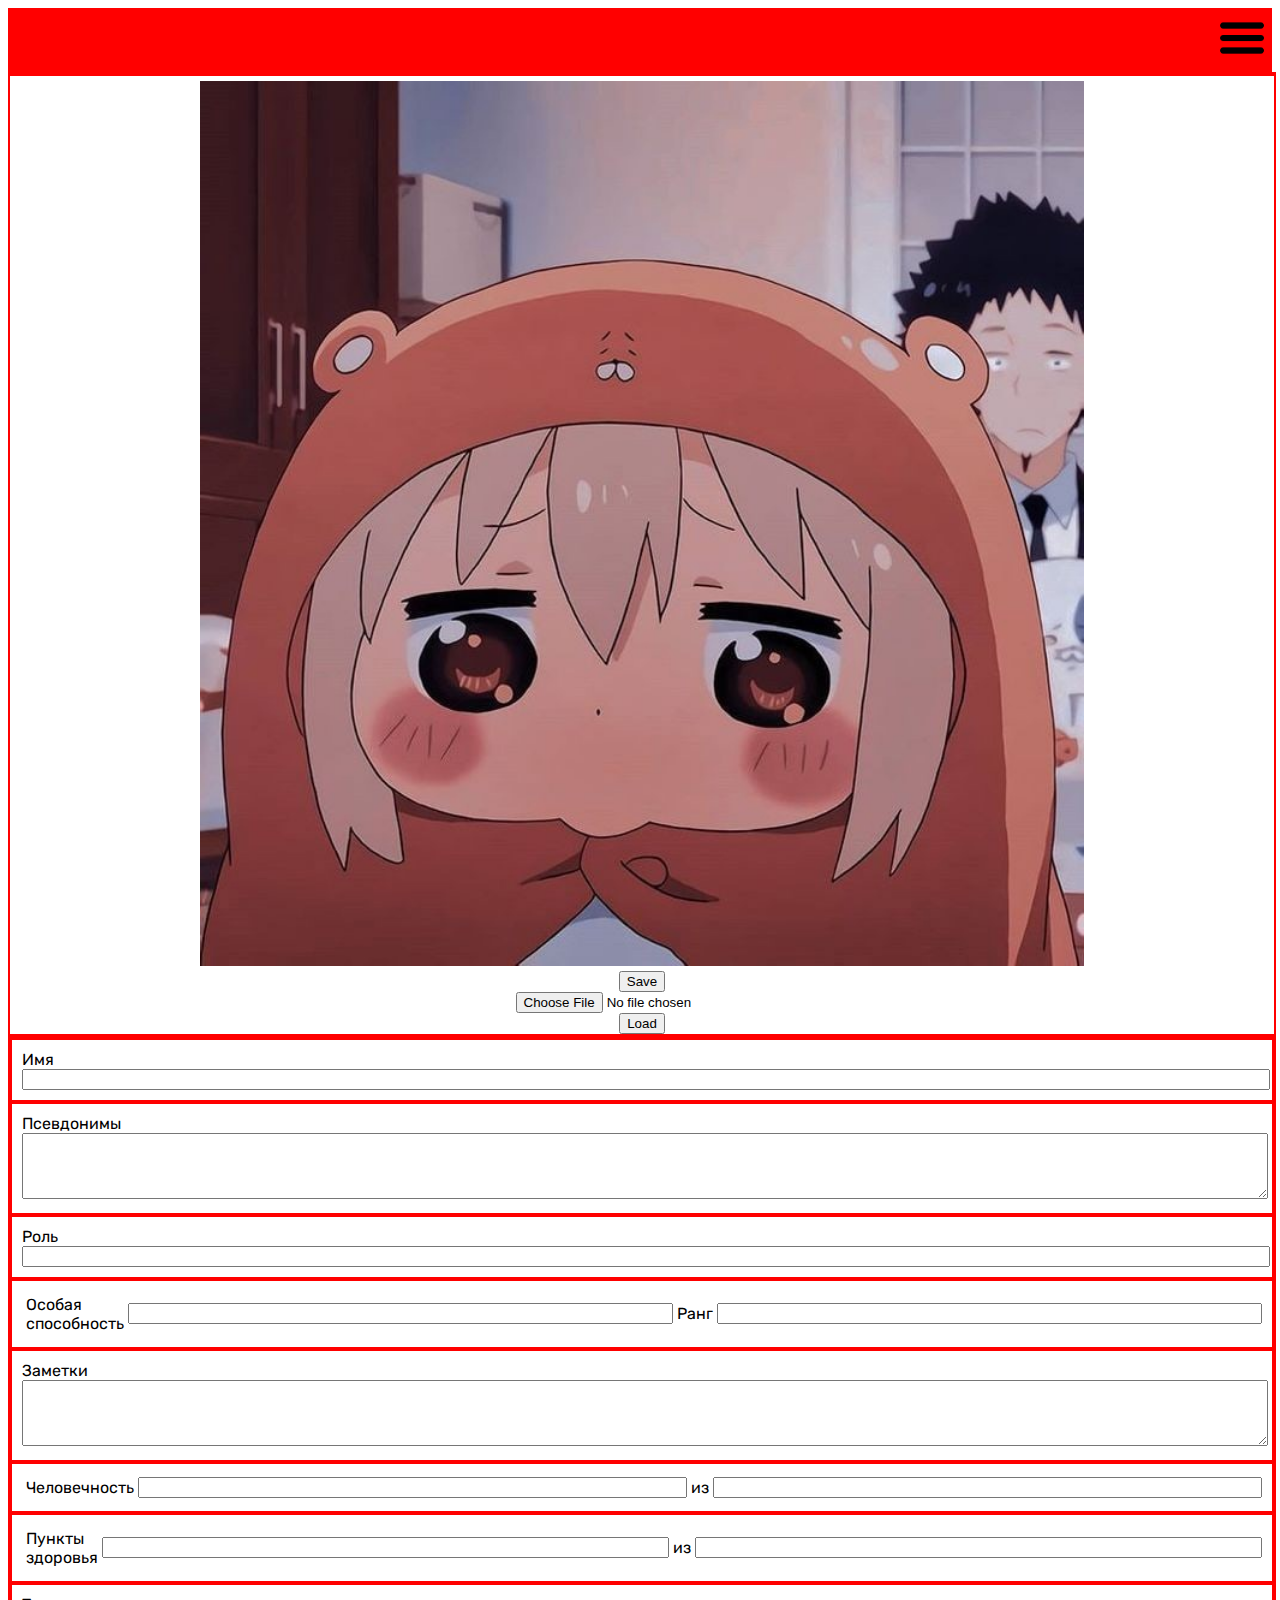
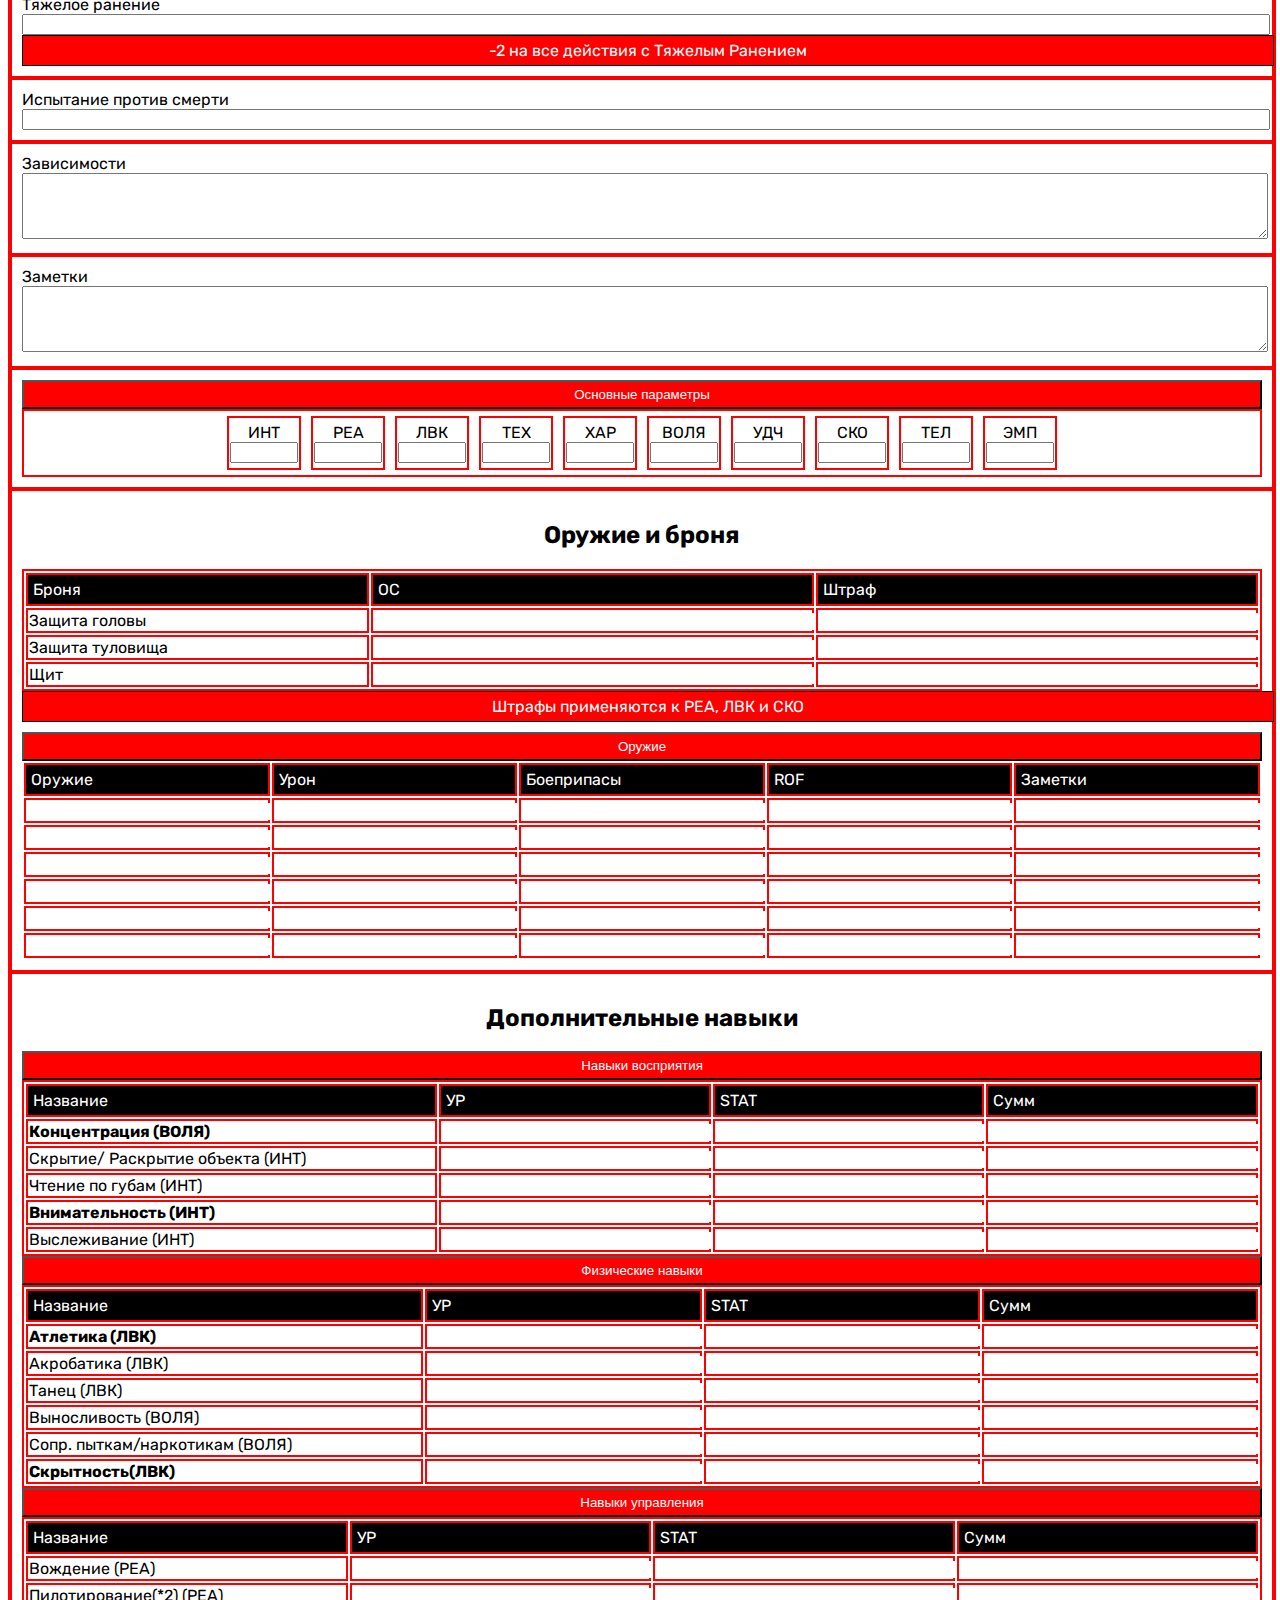
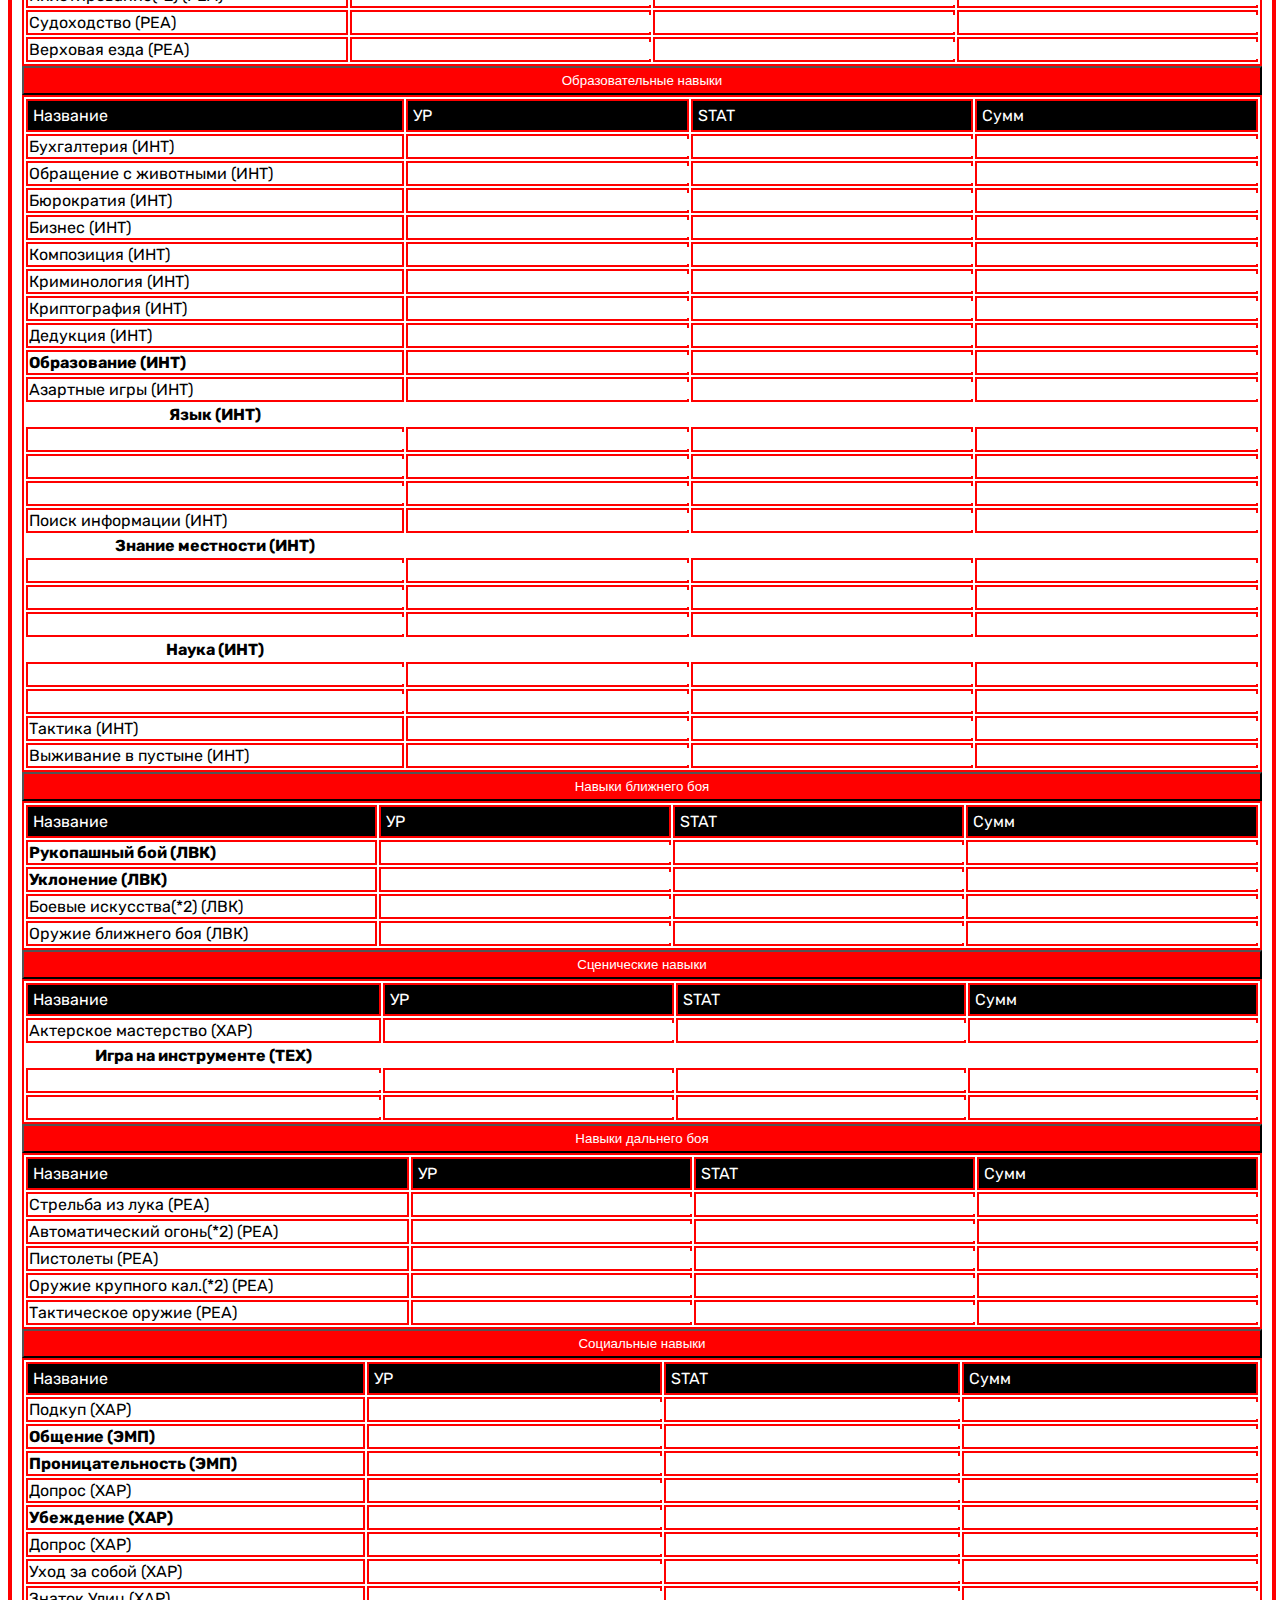
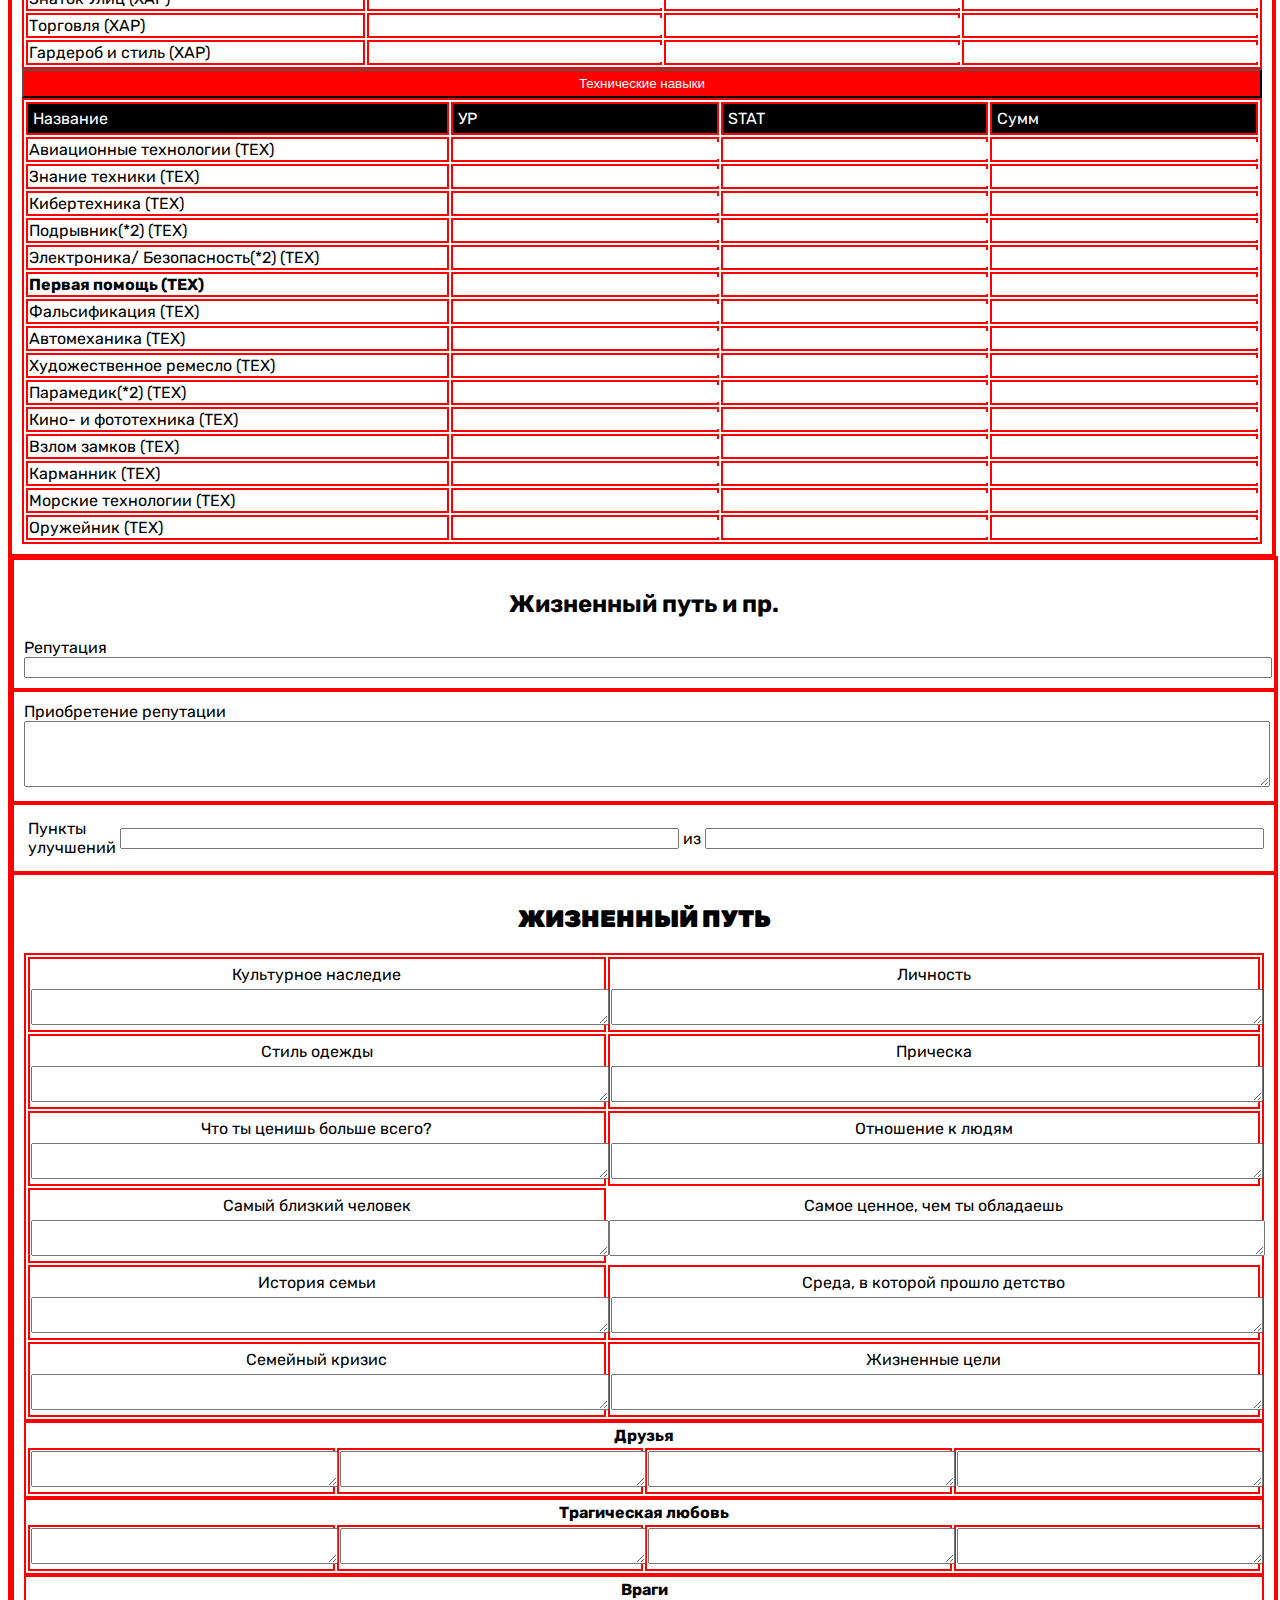
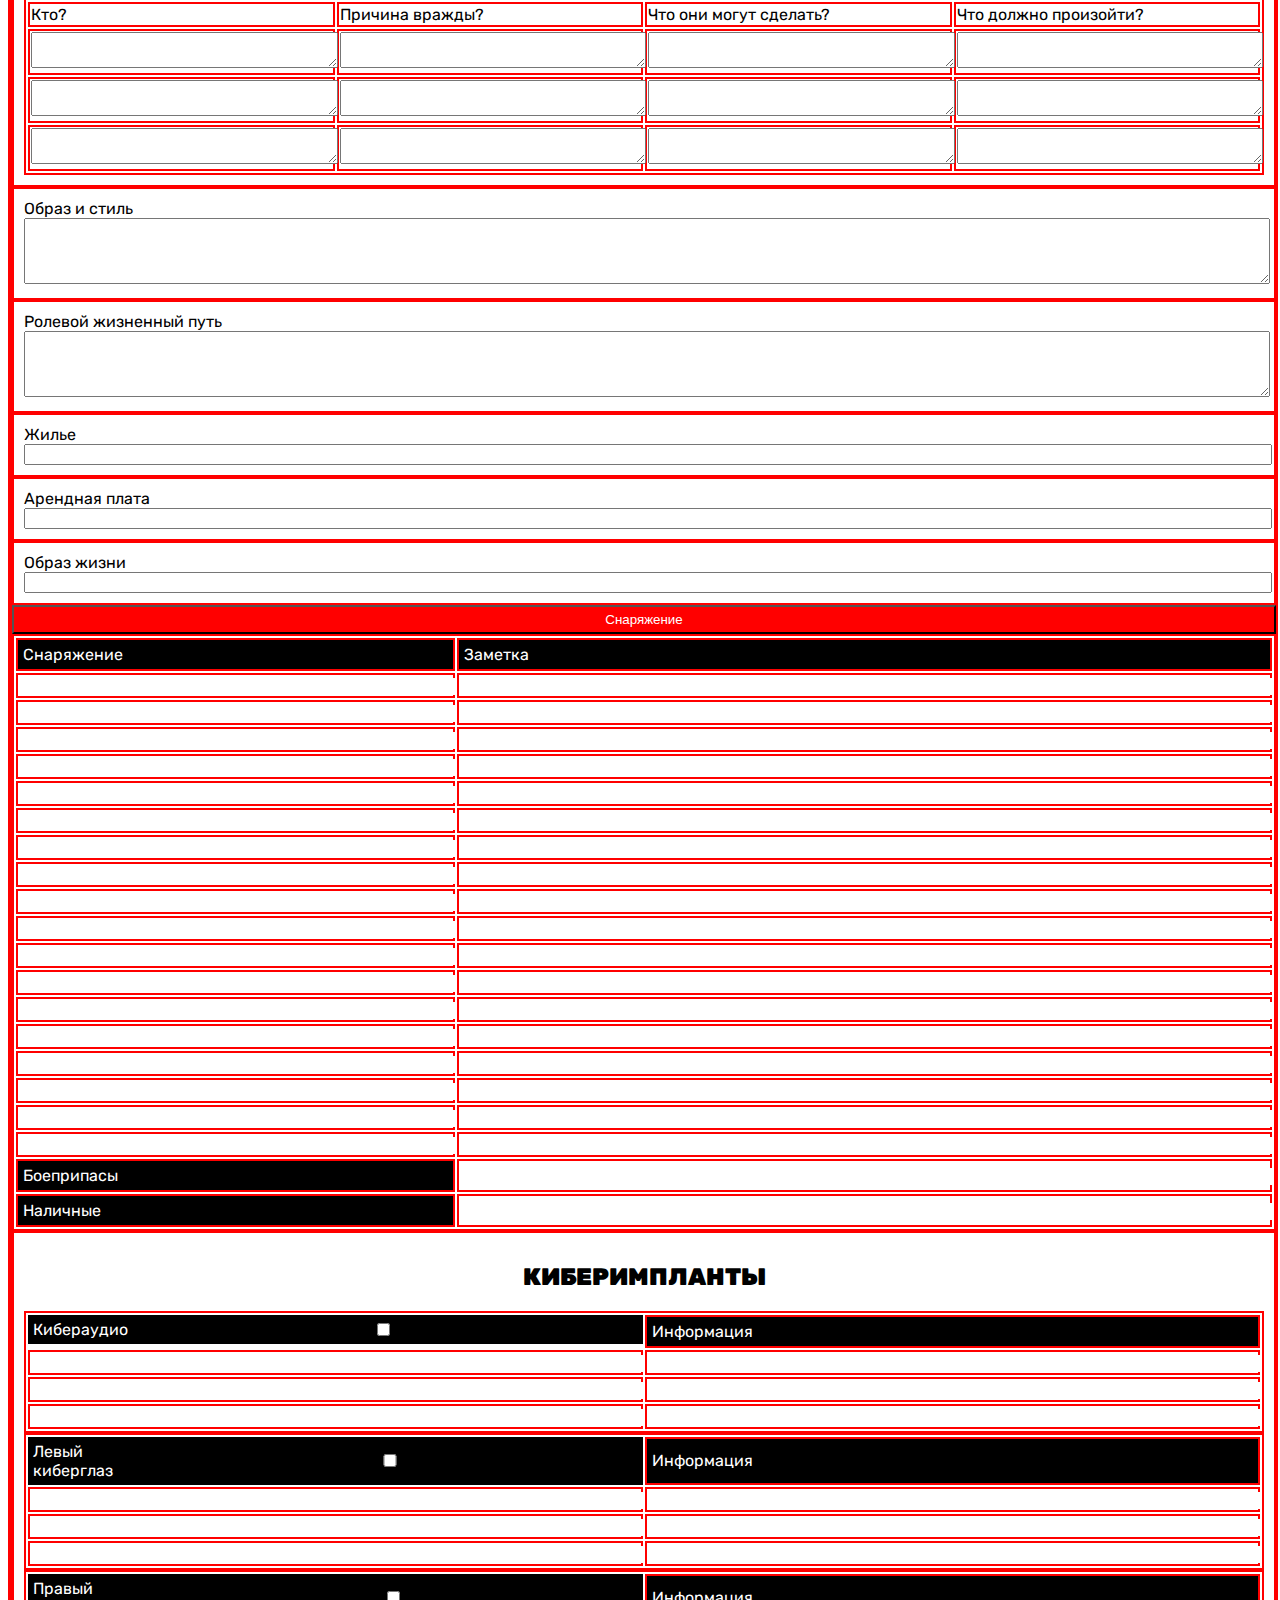
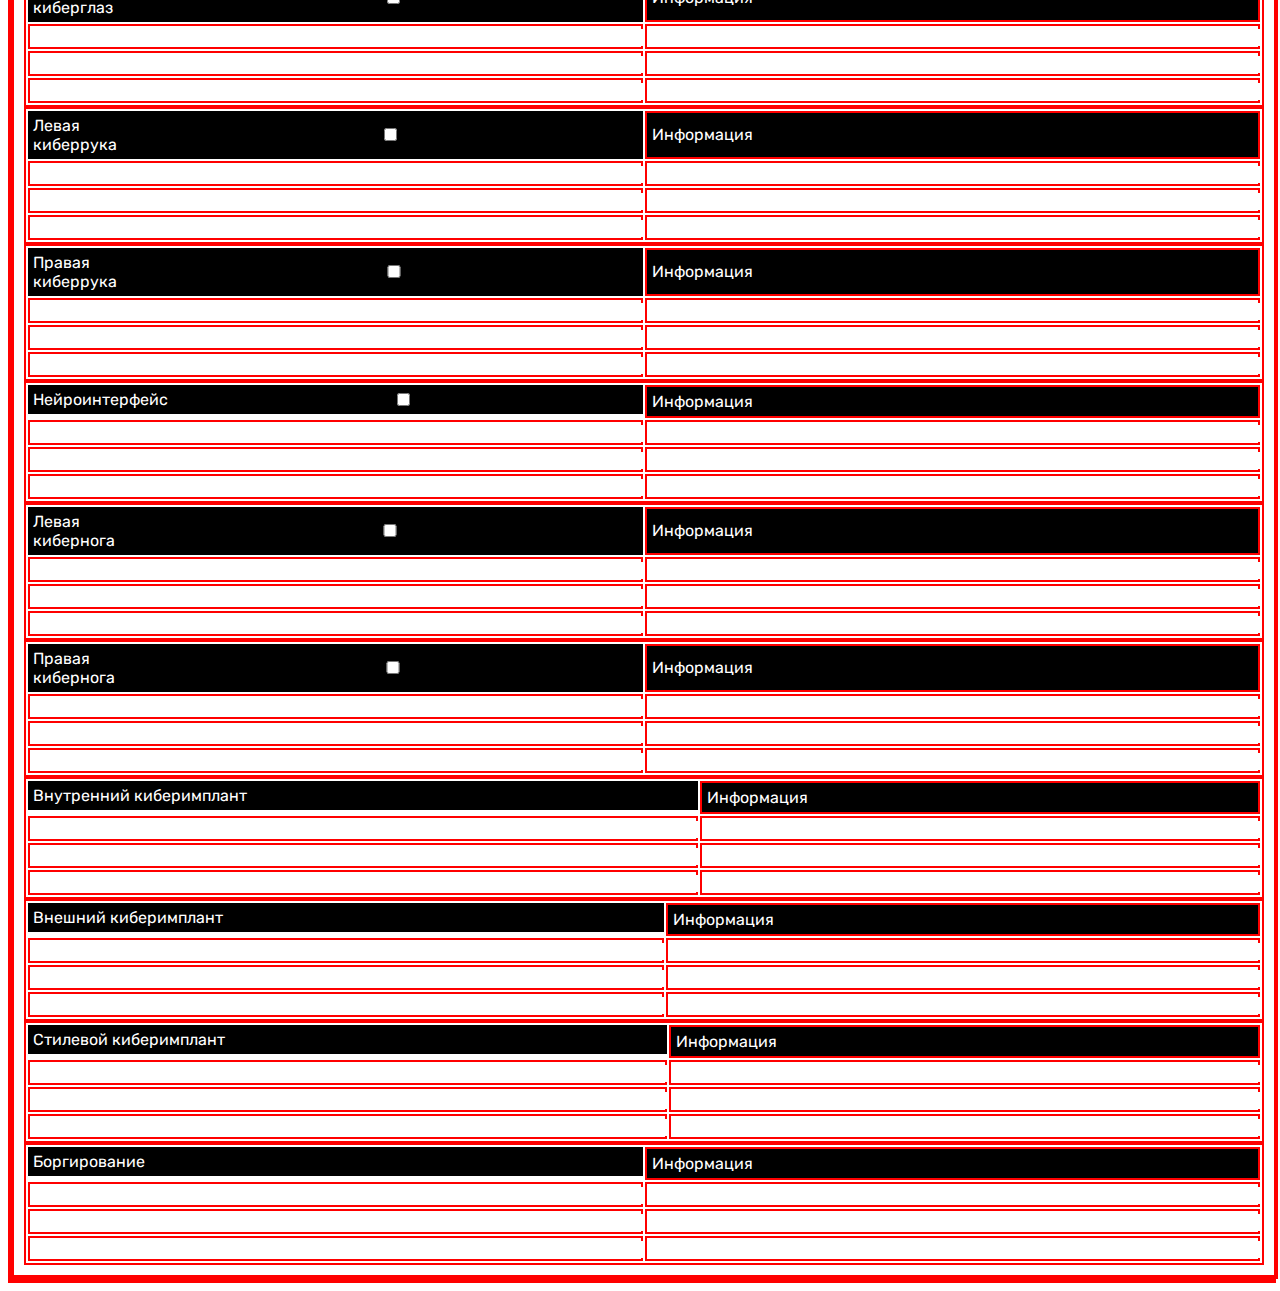
<file: index.html>
<!DOCTYPE html>
<html lang name="gear_note"="en">
<head>
    <meta charset="UTF-8">
    <meta http-equiv="X-UA-Compatible" content="IE=edge">
    <meta name="viewport" content="width=device-width, initial-scale=1">
    
    <link rel="stylesheet" href="style.css">
    <title>CPR Form Page</title>
</head>
<body class="bodyfont">
    <header style="display: flex; flex-direction: row-reverse; background-color: red; position: sticky; top: 0;">
        <a style="padding: 5px;" href="#"><img src="hamburger.png" alt="" style="height: 50px;"></a>
    </header>
    <main style="margin:0;">
    <form id="char_form">
        <div class="baseinfo rb">
            <div class="profpic rb">
                <img src="pic.jpg" alt="">
                <button type="submit">Save</button>
                <input id="loader" type="file" accept=".json">
                <button type="button" onclick="LoadFromJSON()">Load</button>
            </div>
            <!-- Базовая информация -->
            <div class="bi_forms rb">
                <!-- Имя* -->
                <div class="cprinput rb">
                    <p class="cprtext">Имя</p>
                    <input type="text" name="CharacterName">
                </div>
                <!-- Псевдонимы* -->
                <div class="cprinput rb">
                    <p class="cprtext">Псевдонимы</p>
                    <textarea style="width:100%;" name="CharacterNickNames" cols="30" rows="4"></textarea>
                </div>
                <!-- Роль* -->
                <div class="cprinput rb">
                    <p class="cprtext">Роль</p>
                    <input type="text" name="Role">
                </div>
                <!-- Особая способность и ее ранг* -->
                <div class="cprinput rb" style="display: flex; flex-direction: row; align-items: center;">
                    <p class="cprtext" style="padding: 4px;">Особая способность</p>
                    <input type="text" name="SpecialAbility">
                    <p class="cprtext" style="padding: 4px;">Ранг</p>
                    <input type="text" name="SA_Rank">
                </div>
                <!-- Заметки* -->
                <div class="cprinput rb">
                    <p class="cprtext">Заметки</p>
                    <textarea style="width:100%;" name="CharacterNotes" cols="30" rows="4"></textarea>
                </div>
                <!-- Пункты человечности* -->
                <div class="cprinput rb" style="display: flex; flex-direction: row; align-items: center;">
                    <p style="padding: 4px;" class="cprtext">Человечность</p>
                    <input type="text" name="CurrentHumanityPoints">
                    <p class="cprtext" style="padding: 4px;">из</p>
                    <input type="text" name="MaximumHumanityPoints">
                </div>
                <!-- Пункты здоровья* -->
                <div class="cprinput rb" style="display: flex; flex-direction: row; align-items: center;">
                    <p style="padding: 4px;" class="cprtext">Пункты здоровья</p>
                    <input type="text" name="CurrentHealthPoints">
                    <p class="cprtext" style="padding: 4px;">из</p>
                    <input type="text" name="MaximumHealthPoints">
                </div>
                <!-- Тяжелое ранение* -->
                <div class="cprinput rb">
                    <p class="cprtext">Тяжелое ранение</p>
                    <input type="text" name="HeavyWound">
                    <p class="cprtext" style="width:100%; color: white; background-color: red; padding: 5px; text-align: center; border: 1px solid black;">-2 на все действия с Тяжелым Ранением</p>
                </div>
                <!-- Испытание против смерти* -->
                <div class="cprinput rb">
                    <p class="cprtext">Испытание против смерти</p>
                    <input type="text" name="ChallengeVSDeath">
                </div>
                <!-- Зависимости* -->
                <div class="cprinput rb">
                    <p class="cprtext">Зависимости</p>
                    <textarea style="width:100%;" name="addictions" cols="30" rows="4"></textarea>
                </div>
                <!-- Критические травмы* -->
                <div class="cprinput rb">
                    <p class="cprtext">Заметки</p>
                    <textarea style="width:100%;" name="CritInjuries" cols="30" rows="4"></textarea>
                </div>
                <!-- Основные параметры* -->
                <div class="cprinput rb">
                    <button class="cardbutton" data-bs-toggle="collapse" href="#collapseExample" role="button" aria-expanded="false" aria-controls="collapseExample">
                        Основные параметры
                    </button>
                    <div class="collapse" id="collapseExample">
                        <div class="mpblock rb">
                            <div class="cpr_mpinput rb">
                                <p class="cprtext">ИНТ</p>
                                <input type="text" name="mp">
                            </div>
                            <div class="cpr_mpinput rb">
                                <p class="cprtext">РЕА</p>
                                <input type="text" name="mp">
                            </div>
                            <div class="cpr_mpinput rb">
                                <p class="cprtext">ЛВК</p>
                                <input type="text" name="mp">
                            </div>
                            <div class="cpr_mpinput rb">
                                <p class="cprtext">ТЕХ</p>
                                <input type="text" name="mp">
                            </div>
                            <div class="cpr_mpinput rb">
                                <p class="cprtext">ХАР</p>
                                <input type="text" name="mp">
                            </div>
                            <div class="cpr_mpinput rb">
                                <p class="cprtext">ВОЛЯ</p>
                                <input type="text" name="mp">
                            </div>
                            <div class="cpr_mpinput rb">
                                <p class="cprtext">УДЧ</p>
                                <input type="text" name="mp">
                            </div>
                            <div class="cpr_mpinput rb">
                                <p class="cprtext">СКО</p>
                                <input type="text" name="mp">
                            </div>
                            <div class="cpr_mpinput rb">
                                <p class="cprtext">ТЕЛ</p>
                                <input type="text" name="mp">
                            </div>
                            <div class="cpr_mpinput rb">
                                <p class="cprtext">ЭМП</p>
                                <input type="text" name="mp">
                            </div>
                        </div>
                    </div>
                </div>
                <!-- Оружие и броня* -->
                <div class="cprinput rb">
                    <h2 style="text-align: center;">Оружие и броня</h2>
                    <table class="nb rb" style="width:100%;">
                        <tr class="rb">
                            <td colspan="3" class="fb rb">Броня</td>
                            <td class="fb rb">ОС</td>
                            <td class="fb rb">Штраф</td>
                        </tr>
                        <tr class="rb">
                            <td colspan="3" class="rb">Защита головы</td>
                            <td class="rb"><input type="text" name="asa"></td>
                            <td class="rb"><input type="text" name="ap"></td>
                        </tr>
                        <tr class="rb">
                            <td colspan="3" class="rb">Защита туловища</td>
                            <td class="rb"><input type="text" name="asa"></td>
                            <td class="rb"><input type="text" name="ap"></td>
                        </tr>
                        <tr class="rb">
                            <td colspan="3" class="rb">Щит</td>
                            <td class="rb"><input type="text" name="asa"></td>
                            <td class="rb"><input type="text" name="ap"></td>
                        </tr>
                    </table>
                    <p class="cprtext" style="width:100%; color: white; background-color: red; padding: 5px; text-align: center; border: 1px solid black;">Штрафы применяются к РЕА, ЛВК и СКО</p>
                    <!-- Оружие -->
                    <button style="margin-top: 10px; width: 100%;" class="cardbutton" data-bs-toggle="collapse" href="#collapseWeapon" role="button" aria-expanded="false" aria-controls="collapseExample">
                        Оружие
                    </button>
                    <div class="collapse" id="collapseWeapon">
                        <table class="nb" style="width:100%;">
                            <tr>
                                <td colspan="4" class="fb rb">Оружие</td>
                                <td colspan="1" class="fb rb">Урон</td>
                                <td colspan="1" class="fb rb">Боеприпасы</td>
                                <td colspan="1" class="fb rb">ROF</td>
                                <td colspan="4" class="fb rb">Заметки</td>
                            </tr>
                            <tr>
                                <td colspan="4" class="rb"><input type="text" name="wn"></td>
                                <td colspan="1" class="rb"><input type="text" name="wd"></td>
                                <td colspan="1" class="rb"><input type="text" name="wa"></td>
                                <td colspan="1" class="rb"><input type="text" name="wrof"></td>
                                <td colspan="4" class="rb"><input type="text" name="wnotes"></td>
                            </tr>
                            <tr>
                                <td colspan="4" class="rb"><input type="text" name="wn"></td>
                                <td colspan="1" class="rb"><input type="text" name="wd"></td>
                                <td colspan="1" class="rb"><input type="text" name="wa"></td>
                                <td colspan="1" class="rb"><input type="text" name="wrof"></td>
                                <td colspan="4" class="rb"><input type="text" name="wnotes"></td>
                            </tr>
                            <tr>
                                <td colspan="4" class="rb"><input type="text" name="wn"></td>
                                <td colspan="1" class="rb"><input type="text" name="wd"></td>
                                <td colspan="1" class="rb"><input type="text" name="wa"></td>
                                <td colspan="1" class="rb"><input type="text" name="wrof"></td>
                                <td colspan="4" class="rb"><input type="text" name="wnotes"></td>
                            </tr>
                            <tr>
                                <td colspan="4" class="rb"><input type="text" name="wn"></td>
                                <td colspan="1" class="rb"><input type="text" name="wd"></td>
                                <td colspan="1" class="rb"><input type="text" name="wa"></td>
                                <td colspan="1" class="rb"><input type="text" name="wrof"></td>
                                <td colspan="4" class="rb"><input type="text" name="wnotes"></td>
                            </tr>
                            <tr>
                                <td colspan="4" class="rb"><input type="text" name="wn"></td>
                                <td colspan="1" class="rb"><input type="text" name="wd"></td>
                                <td colspan="1" class="rb"><input type="text" name="wa"></td>
                                <td colspan="1" class="rb"><input type="text" name="wrof"></td>
                                <td colspan="4" class="rb"><input type="text" name="wnotes"></td>
                            </tr>
                            <tr>
                                <td colspan="4" class="rb"><input type="text" name="wn"></td>
                                <td colspan="1" class="rb"><input type="text" name="wd"></td>
                                <td colspan="1" class="rb"><input type="text" name="wa"></td>
                                <td colspan="1" class="rb"><input type="text" name="wrof"></td>
                                <td colspan="4" class="rb"><input type="text" name="wnotes"></td>
                            </tr>
                        </table>
                    </div>
                </div>
                <!-- Дополнительные навыки* -->
                <div class="cprinput rb">
                    <h2 style="text-align: center;">Дополнительные навыки</h2>
                    <!-- Навыки восприятия -->
                    <button class="cardbutton" data-bs-toggle="collapse" href="#collapseVS" role="button" aria-expanded="false" aria-controls="collapseExample">
                        Навыки восприятия
                    </button>
                    <div class="collapse" id="collapseVS">
                        <table class="nb rb" style="width:100%;">
                            <tr class="rb">
                                <td colspan="5" class="fb rb">Название</td>
                                <td class="fb rb">УР</td>
                                <td class="fb rb">STAT</td>
                                <td class="fb rb">Сумм</td>
                            </tr>
                            <tr class="rb">
                                <td colspan="5" class="rb"><strong>Концентрация (ВОЛЯ)</strong></td>
                                <td class="rb"><input type="text" style="width: 100%;" name="lvl"></td>
                                <td class="rb"><input type="text" style="width: 100%;" name="stat"></td>
                                <td class="rb"><input type="text" style="width: 100%;"></td>
                            </tr>
                            <tr class="rb">
                                <td colspan="5" class="rb">Скрытие/ Раскрытие объекта (ИНТ)</td>
                                <td class="rb"><input type="text" style="width: 100%;" name="lvl"></td>
                                <td class="rb"><input type="text" style="width: 100%;" name="stat"></td>
                                <td class="rb"><input type="text" style="width: 100%;"></td>
                            </tr>
                            <tr class="rb">
                                <td colspan="5" class="rb">Чтение по губам (ИНТ)</td>
                                <td class="rb"><input type="text" style="width: 100%;" name="lvl"></td>
                                <td class="rb"><input type="text" style="width: 100%;" name="stat"></td>
                                <td class="rb"><input type="text" style="width: 100%;"></td>
                            </tr>
                            <tr class="rb">
                                <td colspan="5" class="rb"><strong>Внимательность (ИНТ)</strong></td>
                                <td class="rb"><input type="text" style="width: 100%;" name="lvl"></td>
                                <td class="rb"><input type="text" style="width: 100%;" name="stat"></td>
                                <td class="rb"><input type="text" style="width: 100%;"></td>
                            </tr>
                            <tr class="rb">
                                <td colspan="5" class="rb">Выслеживание (ИНТ)</td>
                                <td class="rb"><input type="text" style="width: 100%;" name="lvl"></td>
                                <td class="rb"><input type="text" style="width: 100%;" name="stat"></td>
                                <td class="rb"><input type="text" style="width: 100%;"></td>
                            </tr>
                        </table>
                    </div>
                    <!-- Физические навыки -->
                    <button class="cardbutton" data-bs-toggle="collapse" href="#collapsePS" role="button" aria-expanded="false" aria-controls="collapseExample">
                        Физические навыки
                    </button>
                    <div class="collapse" id="collapsePS">
                        <table class="nb rb" style="width:100%;">
                            <tr class="rb">
                                <td colspan="5" class="fb rb">Название</td>
                                <td class="fb rb">УР</td>
                                <td class="fb rb">STAT</td>
                                <td class="fb rb">Сумм</td>
                            </tr>
                            <tr class="rb">
                                <td colspan="5" class="rb"><strong>Атлетика (ЛВК)</strong></td>
                                <td class="rb"><input type="text" style="width: 100%;"></td>
                                <td class="rb"><input type="text" style="width: 100%;"></td>
                                <td class="rb"><input type="text" style="width: 100%;"></td>
                            </tr>
                            <tr class="rb">
                                <td colspan="5" class="rb">Акробатика (ЛВК)</td>
                                <td class="rb"><input type="text" style="width: 100%;"></td>
                                <td class="rb"><input type="text" style="width: 100%;"></td>
                                <td class="rb"><input type="text" style="width: 100%;"></td>
                            </tr>
                            <tr class="rb">
                                <td colspan="5" class="rb">Танец (ЛВК)</td>
                                <td class="rb"><input type="text" style="width: 100%;"></td>
                                <td class="rb"><input type="text" style="width: 100%;"></td>
                                <td class="rb"><input type="text" style="width: 100%;"></td>
                            </tr>
                            <tr class="rb">
                                <td colspan="5" class="rb">Выносливость (ВОЛЯ)</td>
                                <td class="rb"><input type="text" style="width: 100%;"></td>
                                <td class="rb"><input type="text" style="width: 100%;"></td>
                                <td class="rb"><input type="text" style="width: 100%;"></td>
                            </tr>
                            <tr class="rb">
                                <td colspan="5" class="rb">Сопр. пыткам/наркотикам (ВОЛЯ)</td>
                                <td class="rb"><input type="text" style="width: 100%;"></td>
                                <td class="rb"><input type="text" style="width: 100%;"></td>
                                <td class="rb"><input type="text" style="width: 100%;"></td>
                            </tr>
                            <tr class="rb">
                                <td colspan="5" class="rb"><strong>Скрытность(ЛВК)</strong></td>
                                <td class="rb"><input type="text" style="width: 100%;"></td>
                                <td class="rb"><input type="text" style="width: 100%;"></td>
                                <td class="rb"><input type="text" style="width: 100%;"></td>
                            </tr>
                            
                        </table>
                    </div>
                    <!-- Навыки управления -->
                    <button class="cardbutton" data-bs-toggle="collapse" href="#collapseCS" role="button" aria-expanded="false" aria-controls="collapseExample">
                        Навыки управления
                    </button>
                    <div class="collapse" id="collapseCS">
                        <table class="nb rb" style="width:100%;">
                            <tr class="rb">
                                <td colspan="5" class="fb rb">Название</td>
                                <td class="fb rb">УР</td>
                                <td class="fb rb">STAT</td>
                                <td class="fb rb">Сумм</td>
                            </tr>
                            <tr class="rb">
                                <td colspan="5" class="rb">Вождение (РЕА)</td>
                                <td class="rb"><input type="text" style="width: 100%;"></td>
                                <td class="rb"><input type="text" style="width: 100%;"></td>
                                <td class="rb"><input type="text" style="width: 100%;"></td>
                            </tr>
                            <tr class="rb">
                                <td colspan="5" class="rb">Пилотирование(*2) (РЕА)</td>
                                <td class="rb"><input type="text" style="width: 100%;"></td>
                                <td class="rb"><input type="text" style="width: 100%;"></td>
                                <td class="rb"><input type="text" style="width: 100%;"></td>
                            </tr>
                            <tr class="rb">
                                <td colspan="5" class="rb">Судоходство (РЕА)</td>
                                <td class="rb"><input type="text" style="width: 100%;"></td>
                                <td class="rb"><input type="text" style="width: 100%;"></td>
                                <td class="rb"><input type="text" style="width: 100%;"></td>
                            </tr>
                            <tr class="rb">
                                <td colspan="5" class="rb">Верховая езда (РЕА)</td>
                                <td class="rb"><input type="text" style="width: 100%;"></td>
                                <td class="rb"><input type="text" style="width: 100%;"></td>
                                <td class="rb"><input type="text" style="width: 100%;"></td>
                            </tr>
                        </table>
                    </div>
                    <!-- Образовательные навыки -->
                    <button class="cardbutton" data-bs-toggle="collapse" href="#collapseES" role="button" aria-expanded="false" aria-controls="collapseExample">
                        Образовательные навыки
                    </button>
                    <div class="collapse" id="collapseES">
                        <table class="nb rb" style="width:100%;">
                            <tr class="rb">
                                <td colspan="5" class="fb rb">Название</td>
                                <td class="fb rb">УР</td>
                                <td class="fb rb">STAT</td>
                                <td class="fb rb">Сумм</td>
                            </tr>
                            <tr class="rb">
                                <td colspan="5" class="rb">Бухгалтерия (ИНТ)</td>
                                <td class="rb"><input type="text" style="width: 100%;"></td>
                                <td class="rb"><input type="text" style="width: 100%;"></td>
                                <td class="rb"><input type="text" style="width: 100%;"></td>
                            </tr>
                            <tr class="rb">
                                <td colspan="5" class="rb">Обращение с животными (ИНТ)</td>
                                <td class="rb"><input type="text" style="width: 100%;"></td>
                                <td class="rb"><input type="text" style="width: 100%;"></td>
                                <td class="rb"><input type="text" style="width: 100%;"></td>
                            </tr>
                            <tr class="rb">
                                <td colspan="5" class="rb">Бюрократия (ИНТ)</td>
                                <td class="rb"><input type="text" style="width: 100%;"></td>
                                <td class="rb"><input type="text" style="width: 100%;"></td>
                                <td class="rb"><input type="text" style="width: 100%;"></td>
                            </tr>
                            <tr class="rb">
                                <td colspan="5" class="rb">Бизнес (ИНТ)</td>
                                <td class="rb"><input type="text" style="width: 100%;"></td>
                                <td class="rb"><input type="text" style="width: 100%;"></td>
                                <td class="rb"><input type="text" style="width: 100%;"></td>
                            </tr>
                            <tr class="rb">
                                <td colspan="5" class="rb">Композиция (ИНТ)</td>
                                <td class="rb"><input type="text" style="width: 100%;"></td>
                                <td class="rb"><input type="text" style="width: 100%;"></td>
                                <td class="rb"><input type="text" style="width: 100%;"></td>
                            </tr>
                            <tr class="rb">
                                <td colspan="5" class="rb">Криминология (ИНТ)</td>
                                <td class="rb"><input type="text" style="width: 100%;"></td>
                                <td class="rb"><input type="text" style="width: 100%;"></td>
                                <td class="rb"><input type="text" style="width: 100%;"></td>
                            </tr>
                            <tr class="rb">
                                <td colspan="5" class="rb">Криптография (ИНТ)</td>
                                <td class="rb"><input type="text" style="width: 100%;"></td>
                                <td class="rb"><input type="text" style="width: 100%;"></td>
                                <td class="rb"><input type="text" style="width: 100%;"></td>
                            </tr>
                            <tr class="rb">
                                <td colspan="5" class="rb">Дедукция (ИНТ)</td>
                                <td class="rb"><input type="text" style="width: 100%;"></td>
                                <td class="rb"><input type="text" style="width: 100%;"></td>
                                <td class="rb"><input type="text" style="width: 100%;"></td>
                            </tr>
                            <tr class="rb">
                                <td colspan="5" class="rb"><strong>Образование (ИНТ)</strong></td>
                                <td class="rb"><input type="text" style="width: 100%;"></td>
                                <td class="rb"><input type="text" style="width: 100%;"></td>
                                <td class="rb"><input type="text" style="width: 100%;"></td>
                            </tr>
                            <tr class="rb">
                                <td colspan="5" class="rb">Азартные игры (ИНТ)</td>
                                <td class="rb"><input type="text" style="width: 100%;"></td>
                                <td class="rb"><input type="text" style="width: 100%;"></td>
                                <td class="rb"><input type="text" style="width: 100%;"></td>
                            </tr>
                            <tr class="rb">
                                <th colspan="5">Язык (ИНТ)</td>
                            </tr>
                            <tr class="rb">
                                <td colspan="5" class="rb"><input type="text" style="width: 100%;"></td>
                                <td class="rb"><input type="text" style="width: 100%;"></td>
                                <td class="rb"><input type="text" style="width: 100%;"></td>
                                <td class="rb"><input type="text" style="width: 100%;"></td>
                            </tr>
                            <tr class="rb">
                                <td colspan="5" class="rb"><input type="text" style="width: 100%;"></td>
                                <td class="rb"><input type="text" style="width: 100%;"></td>
                                <td class="rb"><input type="text" style="width: 100%;"></td>
                                <td class="rb"><input type="text" style="width: 100%;"></td>
                            </tr>
                            <tr class="rb">
                                <td colspan="5" class="rb"><input type="text" style="width: 100%;"></td>
                                <td class="rb"><input type="text" style="width: 100%;"></td>
                                <td class="rb"><input type="text" style="width: 100%;"></td>
                                <td class="rb"><input type="text" style="width: 100%;"></td>
                            </tr>
                            <tr class="rb">
                                <td colspan="5" class="rb">Поиск информации (ИНТ)</td>
                                <td class="rb"><input type="text" style="width: 100%;"></td>
                                <td class="rb"><input type="text" style="width: 100%;"></td>
                                <td class="rb"><input type="text" style="width: 100%;"></td>
                            </tr>
                            <tr class="rb">
                                <th colspan="5">Знание местности (ИНТ)</td>
                            </tr>
                            <tr class="rb">
                                <td colspan="5" class="rb"><input type="text" style="width: 100%;"></td>
                                <td class="rb"><input type="text" style="width: 100%;"></td>
                                <td class="rb"><input type="text" style="width: 100%;"></td>
                                <td class="rb"><input type="text" style="width: 100%;"></td>
                            </tr>
                            <tr class="rb">
                                <td colspan="5" class="rb"><input type="text" style="width: 100%;"></td>
                                <td class="rb"><input type="text" style="width: 100%;"></td>
                                <td class="rb"><input type="text" style="width: 100%;"></td>
                                <td class="rb"><input type="text" style="width: 100%;"></td>
                            </tr>
                            <tr class="rb">
                                <td colspan="5" class="rb"><input type="text" style="width: 100%;"></td>
                                <td class="rb"><input type="text" style="width: 100%;"></td>
                                <td class="rb"><input type="text" style="width: 100%;"></td>
                                <td class="rb"><input type="text" style="width: 100%;"></td>
                            </tr>
                            <tr class="rb">
                                <th colspan="5">Наука (ИНТ)</td>
                            </tr>
                            <tr class="rb">
                                <td colspan="5" class="rb"><input type="text" style="width: 100%;"></td>
                                <td class="rb"><input type="text" style="width: 100%;"></td>
                                <td class="rb"><input type="text" style="width: 100%;"></td>
                                <td class="rb"><input type="text" style="width: 100%;"></td>
                            </tr>
                            <tr class="rb">
                                <td colspan="5" class="rb"><input type="text" style="width: 100%;"></td>
                                <td class="rb"><input type="text" style="width: 100%;"></td>
                                <td class="rb"><input type="text" style="width: 100%;"></td>
                                <td class="rb"><input type="text" style="width: 100%;"></td>
                            </tr>
                            <tr class="rb">
                                <td colspan="5" class="rb">Тактика (ИНТ)</td>
                                <td class="rb"><input type="text" style="width: 100%;"></td>
                                <td class="rb"><input type="text" style="width: 100%;"></td>
                                <td class="rb"><input type="text" style="width: 100%;"></td>
                            </tr>
                            <tr class="rb">
                                <td colspan="5" class="rb">Выживание в пустыне (ИНТ)</td>
                                <td class="rb"><input type="text" style="width: 100%;"></td>
                                <td class="rb"><input type="text" style="width: 100%;"></td>
                                <td class="rb"><input type="text" style="width: 100%;"></td>
                            </tr>
                        </table>
                    </div>
                    <!-- Навыки ближнего боя -->
                    <button class="cardbutton" data-bs-toggle="collapse" href="#collapseMS" role="button" aria-expanded="false" aria-controls="collapseExample">
                        Навыки ближнего боя
                    </button>
                    <div class="collapse" id="collapseMS">
                        <table class="nb rb" style="width:100%;">
                            <tr class="rb">
                                <td colspan="5" class="fb rb">Название</td>
                                <td class="fb rb">УР</td>
                                <td class="fb rb">STAT</td>
                                <td class="fb rb">Сумм</td>
                            </tr>
                            <tr class="rb">
                                <td colspan="5" class="rb"><strong>Рукопашный бой (ЛВК)</strong></td>
                                <td class="rb"><input type="text" style="width: 100%;"></td>
                                <td class="rb"><input type="text" style="width: 100%;"></td>
                                <td class="rb"><input type="text" style="width: 100%;"></td>
                            </tr>
                            <tr class="rb">
                                <td colspan="5" class="rb"><strong>Уклонение (ЛВК)</strong></td>
                                <td class="rb"><input type="text" style="width: 100%;"></td>
                                <td class="rb"><input type="text" style="width: 100%;"></td>
                                <td class="rb"><input type="text" style="width: 100%;"></td>
                            </tr>
                            <tr class="rb">
                                <td colspan="5" class="rb">Боевые искусства(*2) (ЛВК)</td>
                                <td class="rb"><input type="text" style="width: 100%;"></td>
                                <td class="rb"><input type="text" style="width: 100%;"></td>
                                <td class="rb"><input type="text" style="width: 100%;"></td>
                            </tr>
                            <tr class="rb">
                                <td colspan="5" class="rb">Оружие ближнего боя (ЛВК)</td>
                                <td class="rb"><input type="text" style="width: 100%;"></td>
                                <td class="rb"><input type="text" style="width: 100%;"></td>
                                <td class="rb"><input type="text" style="width: 100%;"></td>
                            </tr>
                        </table>

                    </div>
                    <!-- Сценические навыки -->
                    <button class="cardbutton" data-bs-toggle="collapse" href="#collapseSceneS" role="button" aria-expanded="false" aria-controls="collapseExample">
                        Сценические навыки
                    </button>
                    <div class="collapse" id="collapseSceneS">
                        <table class="nb rb" style="width:100%;">
                            <tr class="rb">
                                <td colspan="5" class="fb rb">Название</td>
                                <td class="fb rb">УР</td>
                                <td class="fb rb">STAT</td>
                                <td class="fb rb">Сумм</td>
                            </tr>
                            <tr class="rb">
                                <td colspan="5" class="rb">Актерское мастерство (ХАР)</td>
                                <td class="rb"><input type="text" style="width: 100%;"></td>
                                <td class="rb"><input type="text" style="width: 100%;"></td>
                                <td class="rb"><input type="text" style="width: 100%;"></td>
                            </tr>
                            <tr class="rb">
                                <th colspan="5">Игра на инструменте (ТЕХ)</td>
                            </tr>
                            <tr class="rb">
                                <td colspan="5" class="rb"><input type="text" style="width: 100%;"></td>
                                <td class="rb"><input type="text" style="width: 100%;"></td>
                                <td class="rb"><input type="text" style="width: 100%;"></td>
                                <td class="rb"><input type="text" style="width: 100%;"></td>
                            </tr>
                            <tr class="rb">
                                <td colspan="5" class="rb"><input type="text" style="width: 100%;"></td>
                                <td class="rb"><input type="text" style="width: 100%;"></td>
                                <td class="rb"><input type="text" style="width: 100%;"></td>
                                <td class="rb"><input type="text" style="width: 100%;"></td>
                            </tr>
                        </table>

                    </div>
                    <!-- Навыки дальнего боя -->
                    <button class="cardbutton" data-bs-toggle="collapse" href="#collapseLRS" role="button" aria-expanded="false" aria-controls="collapseExample">
                        Навыки дальнего боя
                    </button>
                    <div class="collapse" id="collapseLRS">
                        <table class="nb rb" style="width:100%;">
                            <tr class="rb">
                                <td colspan="5" class="fb rb">Название</td>
                                <td class="fb rb">УР</td>
                                <td class="fb rb">STAT</td>
                                <td class="fb rb">Сумм</td>
                            </tr>
                            <tr class="rb">
                                <td colspan="5" class="rb">Стрельба из лука (РЕА)</td>
                                <td class="rb"><input type="text" style="width: 100%;"></td>
                                <td class="rb"><input type="text" style="width: 100%;"></td>
                                <td class="rb"><input type="text" style="width: 100%;"></td>
                            </tr>
                            <tr class="rb">
                                <td colspan="5" class="rb">Автоматический огонь(*2) (РЕА)</td>
                                <td class="rb"><input type="text" style="width: 100%;"></td>
                                <td class="rb"><input type="text" style="width: 100%;"></td>
                                <td class="rb"><input type="text" style="width: 100%;"></td>
                            </tr>
                            <tr class="rb">
                                <td colspan="5" class="rb">Пистолеты (РЕА)</td>
                                <td class="rb"><input type="text" style="width: 100%;"></td>
                                <td class="rb"><input type="text" style="width: 100%;"></td>
                                <td class="rb"><input type="text" style="width: 100%;"></td>
                            </tr>
                            <tr class="rb">
                                <td colspan="5" class="rb">Оружие крупного кал.(*2) (РЕА)</td>
                                <td class="rb"><input type="text" style="width: 100%;"></td>
                                <td class="rb"><input type="text" style="width: 100%;"></td>
                                <td class="rb"><input type="text" style="width: 100%;"></td>
                            </tr>
                            <tr class="rb">
                                <td colspan="5" class="rb">Тактическое оружие (РЕА)</td>
                                <td class="rb"><input type="text" style="width: 100%;"></td>
                                <td class="rb"><input type="text" style="width: 100%;"></td>
                                <td class="rb"><input type="text" style="width: 100%;"></td>
                            </tr>
                        </table>

                    </div>
                    <!-- Социальные навыки -->
                    <button class="cardbutton" data-bs-toggle="collapse" href="#collapseSocialS" role="button" aria-expanded="false" aria-controls="collapseExample">
                        Социальные навыки
                    </button>
                    <div class="collapse" id="collapseSocialS">
                        <table class="nb rb" style="width:100%;">
                            <tr class="rb">
                                <td colspan="5" class="fb rb">Название</td>
                                <td class="fb rb">УР</td>
                                <td class="fb rb">STAT</td>
                                <td class="fb rb">Сумм</td>
                            </tr>
                            <tr class="rb">
                                <td colspan="5" class="rb">Подкуп (ХАР)</td>
                                <td class="rb"><input type="text" style="width: 100%;"></td>
                                <td class="rb"><input type="text" style="width: 100%;"></td>
                                <td class="rb"><input type="text" style="width: 100%;"></td>
                            </tr>
                            <tr class="rb">
                                <td colspan="5" class="rb"><strong>Общение (ЭМП)</strong></td>
                                <td class="rb"><input type="text" style="width: 100%;"></td>
                                <td class="rb"><input type="text" style="width: 100%;"></td>
                                <td class="rb"><input type="text" style="width: 100%;"></td>
                            </tr>
                            <tr class="rb">
                                <td colspan="5" class="rb"><strong>Проницательность (ЭМП)</strong></td>
                                <td class="rb"><input type="text" style="width: 100%;"></td>
                                <td class="rb"><input type="text" style="width: 100%;"></td>
                                <td class="rb"><input type="text" style="width: 100%;"></td>
                            </tr>
                            <tr class="rb">
                                <td colspan="5" class="rb">Допрос (ХАР)</td>
                                <td class="rb"><input type="text" style="width: 100%;"></td>
                                <td class="rb"><input type="text" style="width: 100%;"></td>
                                <td class="rb"><input type="text" style="width: 100%;"></td>
                            </tr>
                            <tr class="rb">
                                <td colspan="5" class="rb"><strong>Убеждение (ХАР)</strong></td>
                                <td class="rb"><input type="text" style="width: 100%;"></td>
                                <td class="rb"><input type="text" style="width: 100%;"></td>
                                <td class="rb"><input type="text" style="width: 100%;"></td>
                            </tr>
                            <tr class="rb">
                                <td colspan="5" class="rb">Допрос (ХАР)</td>
                                <td class="rb"><input type="text" style="width: 100%;"></td>
                                <td class="rb"><input type="text" style="width: 100%;"></td>
                                <td class="rb"><input type="text" style="width: 100%;"></td>
                            </tr>
                            <tr class="rb">
                                <td colspan="5" class="rb">Уход за собой (ХАР)</td>
                                <td class="rb"><input type="text" style="width: 100%;"></td>
                                <td class="rb"><input type="text" style="width: 100%;"></td>
                                <td class="rb"><input type="text" style="width: 100%;"></td>
                            </tr>
                            <tr class="rb">
                                <td colspan="5" class="rb">Знаток Улиц (ХАР)</td>
                                <td class="rb"><input type="text" style="width: 100%;"></td>
                                <td class="rb"><input type="text" style="width: 100%;"></td>
                                <td class="rb"><input type="text" style="width: 100%;"></td>
                            </tr>
                            <tr class="rb">
                                <td colspan="5" class="rb">Торговля (ХАР)</td>
                                <td class="rb"><input type="text" style="width: 100%;"></td>
                                <td class="rb"><input type="text" style="width: 100%;"></td>
                                <td class="rb"><input type="text" style="width: 100%;"></td>
                            </tr>
                            <tr class="rb">
                                <td colspan="5" class="rb">Гардероб и стиль (ХАР)</td>
                                <td class="rb"><input type="text" style="width: 100%;"></td>
                                <td class="rb"><input type="text" style="width: 100%;"></td>
                                <td class="rb"><input type="text" style="width: 100%;"></td>
                            </tr>
                        </table>
                    </div>
                    <!-- Технические навыки -->
                    <button class="cardbutton" data-bs-toggle="collapse" href="#collapseTechS" role="button" aria-expanded="false" aria-controls="collapseExample">
                        Технические навыки
                    </button>
                    <div class="collapse" id="collapseTechS">
                        <table class="nb rb" style="width:100%;">
                            <tr class="rb">
                                <td colspan="5" class="fb rb">Название</td>
                                <td class="fb rb">УР</td>
                                <td class="fb rb">STAT</td>
                                <td class="fb rb">Сумм</td>
                            </tr>
                            <tr class="rb">
                                <td colspan="5" class="rb">Авиационные технологии (ТЕХ)</td>
                                <td class="rb"><input type="text" style="width: 100%;"></td>
                                <td class="rb"><input type="text" style="width: 100%;"></td>
                                <td class="rb"><input type="text" style="width: 100%;"></td>
                            </tr>
                            <tr class="rb">
                                <td colspan="5" class="rb">Знание техники (ТЕХ)</td>
                                <td class="rb"><input type="text" style="width: 100%;"></td>
                                <td class="rb"><input type="text" style="width: 100%;"></td>
                                <td class="rb"><input type="text" style="width: 100%;"></td>
                            </tr>
                            <tr class="rb">
                                <td colspan="5" class="rb">Кибертехника (ТЕХ)</td>
                                <td class="rb"><input type="text" style="width: 100%;"></td>
                                <td class="rb"><input type="text" style="width: 100%;"></td>
                                <td class="rb"><input type="text" style="width: 100%;"></td>
                            </tr>
                            <tr class="rb">
                                <td colspan="5" class="rb">Подрывник(*2) (ТЕХ)</td>
                                <td class="rb"><input type="text" style="width: 100%;"></td>
                                <td class="rb"><input type="text" style="width: 100%;"></td>
                                <td class="rb"><input type="text" style="width: 100%;"></td>
                            </tr>
                            <tr class="rb">
                                <td colspan="5" class="rb">Электроника/ Безопасность(*2) (ТЕХ)</td>
                                <td class="rb"><input type="text" style="width: 100%;"></td>
                                <td class="rb"><input type="text" style="width: 100%;"></td>
                                <td class="rb"><input type="text" style="width: 100%;"></td>
                            </tr>
                            <tr class="rb">
                                <td colspan="5" class="rb"><strong>Первая помощь (ТЕХ)</strong></td>
                                <td class="rb"><input type="text" style="width: 100%;"></td>
                                <td class="rb"><input type="text" style="width: 100%;"></td>
                                <td class="rb"><input type="text" style="width: 100%;"></td>
                            </tr>
                            <tr class="rb">
                                <td colspan="5" class="rb">Фальсификация (ТЕХ)</td>
                                <td class="rb"><input type="text" style="width: 100%;"></td>
                                <td class="rb"><input type="text" style="width: 100%;"></td>
                                <td class="rb"><input type="text" style="width: 100%;"></td>
                            </tr>
                            <tr class="rb">
                                <td colspan="5" class="rb">Автомеханика (ТЕХ)</td>
                                <td class="rb"><input type="text" style="width: 100%;"></td>
                                <td class="rb"><input type="text" style="width: 100%;"></td>
                                <td class="rb"><input type="text" style="width: 100%;"></td>
                            </tr>
                            <tr class="rb">
                                <td colspan="5" class="rb">Художественное ремесло (ТЕХ)</td>
                                <td class="rb"><input type="text" style="width: 100%;"></td>
                                <td class="rb"><input type="text" style="width: 100%;"></td>
                                <td class="rb"><input type="text" style="width: 100%;"></td>
                            </tr>
                            <tr class="rb">
                                <td colspan="5" class="rb">Парамедик(*2) (ТЕХ)</td>
                                <td class="rb"><input type="text" style="width: 100%;"></td>
                                <td class="rb"><input type="text" style="width: 100%;"></td>
                                <td class="rb"><input type="text" style="width: 100%;"></td>
                            </tr>
                            <tr class="rb">
                                <td colspan="5" class="rb">Кино- и фототехника (ТЕХ)</td>
                                <td class="rb"><input type="text" style="width: 100%;"></td>
                                <td class="rb"><input type="text" style="width: 100%;"></td>
                                <td class="rb"><input type="text" style="width: 100%;"></td>
                            </tr>
                            <tr class="rb">
                                <td colspan="5" class="rb">Взлом замков (ТЕХ)</td>
                                <td class="rb"><input type="text" style="width: 100%;"></td>
                                <td class="rb"><input type="text" style="width: 100%;"></td>
                                <td class="rb"><input type="text" style="width: 100%;"></td>
                            </tr>
                            <tr class="rb">
                                <td colspan="5" class="rb">Карманник (ТЕХ)</td>
                                <td class="rb"><input type="text" style="width: 100%;"></td>
                                <td class="rb"><input type="text" style="width: 100%;"></td>
                                <td class="rb"><input type="text" style="width: 100%;"></td>
                            </tr>
                            <tr class="rb">
                                <td colspan="5" class="rb">Морские технологии (ТЕХ)</td>
                                <td class="rb"><input type="text" style="width: 100%;"></td>
                                <td class="rb"><input type="text" style="width: 100%;"></td>
                                <td class="rb"><input type="text" style="width: 100%;"></td>
                            </tr>
                            <tr class="rb">
                                <td colspan="5" class="rb">Оружейник (ТЕХ)</td>
                                <td class="rb"><input type="text" style="width: 100%;"></td>
                                <td class="rb"><input type="text" style="width: 100%;"></td>
                                <td class="rb"><input type="text" style="width: 100%;"></td>
                            </tr>
                        </table>

                    </div>
                </div>
            <!-- Жизненный путь и пр. (2 лист ЛП) -->
            <div class="bi_forms rb">
                <!-- Репутация* -->
                <div class="cprinput rb">
                    <h2 style="text-align: center;">Жизненный путь и пр.</h2>
                    <p class="cprtext">Репутация</p>
                    <input type="text" name="rep">
                </div>
                <!-- Приобретение репутации* -->
                <div class="cprinput rb">
                    <p class="cprtext">Приобретение репутации</p>
                    <textarea style="width:100%;" name="achrep" cols="30" rows="4"></textarea>
                </div>
                <!-- Пункты улучшений* -->
                <div class="cprinput rb" style="display: flex; flex-direction: row; align-items: center;">
                    <p style="padding: 4px;" class="cprtext">Пункты улучшений</p>
                    <input type="text" name="cup">
                    <p class="cprtext" style="padding: 4px;">из</p>
                    <input type="text" name="mup">
                </div>
                <!-- Жизненный путь и пр.* -->
                <div class="cprinput rb">
                    <h2 style="text-align: center;"><strong>ЖИЗНЕННЫЙ ПУТЬ</strong></h2>
                    <!-- Жизненный путь* -->
                    <table class="rb" style="width:100%;">
                        <tr class="rb">
                            <td class="rb">
                                <p style="padding: 5px; text-align: center;" class="cprtext">Культурное наследие</p>
                                <textarea style="width:100%;" name="cl" cols="15" rows="2"></textarea>
                            </td>
                            <td class="rb">
                                <p style="padding: 5px; text-align: center;" class="cprtext">Личность</p>
                                <textarea style="width:100%;" name="persona" cols="15" rows="2"></textarea>
                            </td>
                        </tr>
                        <tr class="rb">
                            <td class="rb">
                                <p style="padding: 5px; text-align: center;" class="cprtext">Стиль одежды</p>
                                <textarea style="width:100%;" name="clothes_style" cols="15" rows="2"></textarea>
                            </td>
                            <td class="rb">
                                <p style="padding: 5px; text-align: center;" class="cprtext">Прическа</p>
                                <textarea style="width:100%;" name="haircut" cols="15" rows="2"></textarea>
                            </td>
                        </tr>
                        <tr class="rb">
                            <td class="rb">
                                <p style="padding: 5px; text-align: center;" class="cprtext">Что ты ценишь больше всего?</p>
                                <textarea style="width:100%;" name="most_valuable" cols="15" rows="2"></textarea>
                            </td>
                            <td class="rb">
                                <p style="padding: 5px; text-align: center;" class="cprtext">Отношение к людям</p>
                                <textarea style="width:100%;" name="feel_to_people" cols="15" rows="2"></textarea>
                            </td>
                        </tr>
                        <tr class="rb">
                            <td class="rb">
                                <p style="padding: 5px; text-align: center;" class="cprtext">Самый близкий человек</p>
                                <textarea style="width:100%;" name="closest_people" cols="15" rows="2"></textarea>
                            </td>
                            <td>
                                <p style="padding: 5px; text-align: center;" class="cprtext">Самое ценное, чем ты обладаешь</p>
                                <textarea style="width:100%;" name="valuable_thing" cols="15" rows="2"></textarea>
                            </td>
                        </tr>
                        <tr class="rb">
                            <td class="rb">
                                <p style="padding: 5px; text-align: center;" class="cprtext">История семьи</p>
                                <textarea style="width:100%;" name="family_history" cols="15" rows="2"></textarea>
                            </td>
                            <td class="rb">
                                <p style="padding: 5px; text-align: center;" class="cprtext">Среда, в которой прошло детство</p>
                                <textarea style="width:100%;" name="surroundings" cols="15" rows="2"></textarea>
                            </td>
                        </tr>
                        <tr class="rb">
                            <td class="rb">
                                <p style="padding: 5px; text-align: center;" class="cprtext">Семейный кризис</p>
                                <textarea style="width:100%;" name="family_crysis" cols="15" rows="2"></textarea>
                            </td>
                            <td class="rb">
                                <p style="padding: 5px; text-align: center;" class="cprtext">Жизненные цели</p>
                                <textarea style="width:100%;" name="life_goals" cols="15" rows="2"></textarea>
                            </td>
                        </tr>
                    </table>
                    <!-- Друзья* -->
                    <table class="rb" style="width:100%;">
                        <tr>
                            <th colspan="5">Друзья</td>
                        </tr>
                        <tr class="rb">
                            <td class="rb"><textarea style="width:100%;" name="friend" cols="30" rows="2"></textarea></td>
                            <td class="rb"><textarea style="width:100%;" name="friend" cols="30" rows="2"></textarea></td>
                            <td class="rb"><textarea style="width:100%;" name="friend" cols="30" rows="2"></textarea></td>
                            <td class="rb"><textarea style="width:100%;" name="friend" cols="30" rows="2"></textarea></td>
                        </tr>
                    </table>
                    <!-- Трагическая любовь* -->
                    <table class="rb" style="width:100%;">
                        <tr>
                            <th colspan="5">Трагическая любовь</td>
                        </tr>
                        <tr class="rb">
                            <td class="rb"><textarea style="width:100%;" name="tl" cols="30" rows="2"></textarea></td>
                            <td class="rb"><textarea style="width:100%;" name="tl" cols="30" rows="2"></textarea></td>
                            <td class="rb"><textarea style="width:100%;" name="tl" cols="30" rows="2"></textarea></td>
                            <td class="rb"><textarea style="width:100%;" name="tl" cols="30" rows="2"></textarea></td>
                        </tr>
                    </table>
                    <!-- Враги* -->
                    <table class="rb" style="width:100%;">
                        <tr>
                            <th colspan="5">Враги</td>
                        </tr>
                        <tr class="rb">
                            <td class="rb">Кто?</td>
                            <td class="rb">Причина вражды?</td>
                            <td class="rb">Что они могут сделать?</td>
                            <td class="rb">Что должно произойти?</td>
                        </tr>
                        <tr class="rb">
                            <td class="rb"><textarea style="width:100%;" name="who" cols="30" rows="2"></textarea></td>
                            <td class="rb"><textarea style="width:100%;" name="reason" cols="30" rows="2"></textarea></td>
                            <td class="rb"><textarea style="width:100%;" name="can_do" cols="30" rows="2"></textarea></td>
                            <td class="rb"><textarea style="width:100%;" name="to_kill" cols="30" rows="2"></textarea></td>
                        </tr>
                        <tr class="rb">
                            <td class="rb"><textarea style="width:100%;" name="who" cols="30" rows="2"></textarea></td>
                            <td class="rb"><textarea style="width:100%;" name="reason" cols="30" rows="2"></textarea></td>
                            <td class="rb"><textarea style="width:100%;" name="can_do" cols="30" rows="2"></textarea></td>
                            <td class="rb"><textarea style="width:100%;" name="to_kill" cols="30" rows="2"></textarea></td>
                        </tr>
                        <tr class="rb">
                            <td class="rb"><textarea style="width:100%;" name="who" cols="30" rows="2"></textarea></td>
                            <td class="rb"><textarea style="width:100%;" name="reason" cols="30" rows="2"></textarea></td>
                            <td class="rb"><textarea style="width:100%;" name="can_do" cols="30" rows="2"></textarea></td>
                            <td class="rb"><textarea style="width:100%;" name="to_kill" cols="30" rows="2"></textarea></td>
                        </tr>
                    </table>
                </div>
                <!-- Образ и стиль* -->
                <div class="cprinput rb">
                    <p class="cprtext">Образ и стиль</p>
                    <textarea style="width:100%;" name="fashion" cols="30" rows="4"></textarea>
                </div>
                <!-- Ролевой жизненный путь* -->
                <div class="cprinput rb">
                    <p class="cprtext">Ролевой жизненный путь</p>
                    <textarea style="width:100%;" name="rlp" cols="30" rows="4"></textarea>
                </div>
                <!-- Жилье* -->
                <div class="cprinput rb">
                    <p class="cprtext">Жилье</p>
                    <input type="text" name="housing">
                </div>
                <!-- Арендная плата* -->
                <div class="cprinput rb">
                    <p class="cprtext">Арендная плата</p>
                    <input type="text" name="rent">
                </div>
                <!-- Образ жизни* -->
                <div class="cprinput rb">
                    <p class="cprtext">Образ жизни</p>
                    <input type="text" name="lifestyle">
                </div>
                <!-- Снаряжение* -->
                <button class="cardbutton" data-bs-toggle="collapse" href="#collapseEQ" role="button" aria-expanded="false" aria-controls="collapseExample">
                    Снаряжение
                </button>
                <div class="collapse" id="collapseEQ">
                    <table class="nb rb" style="width:100%;">
                        <tr class="rb">
                            <td style="width:35%;" class="fb rb">Снаряжение</td>
                            <td style="width: 65%;" class="fb rb">Заметка</td>
                        </tr>
                        <tr class="rb">
                            <td class="rb"><input type="text" style="width: 100%;" name="gear_name"></td>
                            <td class="rb"><input type="text" style="width: 100%;" name="gear_note"></td>
                        </tr>
                        <tr class="rb">
                            <td class="rb"><input type="text" style="width: 100%;" name="gear_name"></td>
                            <td class="rb"><input type="text" style="width: 100%;" name="gear_note"></td>
                        </tr>
                        <tr class="rb">
                            <td class="rb"><input type="text" style="width: 100%;" name="gear_name"></td>
                            <td class="rb"><input type="text" style="width: 100%;" name="gear_note"></td>
                        </tr>
                        <tr class="rb">
                            <td class="rb"><input type="text" style="width: 100%;" name="gear_name"></td>
                            <td class="rb"><input type="text" style="width: 100%;" name="gear_note"></td>
                        </tr>
                        <tr class="rb">
                            <td class="rb"><input type="text" style="width: 100%;" name="gear_name"></td>
                            <td class="rb"><input type="text" style="width: 100%;" name="gear_note"></td>
                        </tr>
                        <tr class="rb">
                            <td class="rb"><input type="text" style="width: 100%;" name="gear_name"></td>
                            <td class="rb"><input type="text" style="width: 100%;" name="gear_note"></td>
                        </tr>
                        <tr class="rb">
                            <td class="rb"><input type="text" style="width: 100%;" name="gear_name"></td>
                            <td class="rb"><input type="text" style="width: 100%;" name="gear_note"></td>
                        </tr>
                        <tr class="rb">
                            <td class="rb"><input type="text" style="width: 100%;" name="gear_name"></td>
                            <td class="rb"><input type="text" style="width: 100%;" name="gear_note"></td>
                        </tr>
                        <tr class="rb">
                            <td class="rb"><input type="text" style="width: 100%;" name="gear_name"></td>
                            <td class="rb"><input type="text" style="width: 100%;" name="gear_note"></td>
                        </tr>
                        <tr class="rb">
                            <td class="rb"><input type="text" style="width: 100%;" name="gear_name"></td>
                            <td class="rb"><input type="text" style="width: 100%;" name="gear_note"></td>
                        </tr>
                        <tr class="rb">
                            <td class="rb"><input type="text" style="width: 100%;" name="gear_name"></td>
                            <td class="rb"><input type="text" style="width: 100%;" name="gear_note"></td>
                        </tr>
                        <tr class="rb">
                            <td class="rb"><input type="text" style="width: 100%;" name="gear_name"></td>
                            <td class="rb"><input type="text" style="width: 100%;" name="gear_note"></td>
                        </tr>
                        <tr class="rb">
                            <td class="rb"><input type="text" style="width: 100%;" name="gear_name"></td>
                            <td class="rb"><input type="text" style="width: 100%;" name="gear_note"></td>
                        </tr>
                        <tr class="rb">
                            <td class="rb"><input type="text" style="width: 100%;" name="gear_name"></td>
                            <td class="rb"><input type="text" style="width: 100%;" name="gear_note"></td>
                        </tr>
                        <tr class="rb">
                            <td class="rb"><input type="text" style="width: 100%;" name="gear_name"></td>
                            <td class="rb"><input type="text" style="width: 100%;" name="gear_note"></td>
                        </tr>
                        <tr class="rb">
                            <td class="rb"><input type="text" style="width: 100%;" name="gear_name"></td>
                            <td class="rb"><input type="text" style="width: 100%;" name="gear_note"></td>
                        </tr>
                        <tr class="rb">
                            <td class="rb"><input type="text" style="width: 100%;" name="gear_name"></td>
                            <td class="rb"><input type="text" style="width: 100%;" name="gear_note"></td>
                        </tr>
                        <tr class="rb">
                            <td class="rb"><input type="text" style="width: 100%;" name="gear_name"></td>
                            <td class="rb"><input type="text" style="width: 100%;" name="gear_note"></td>
                        </tr>
                        <tr class="rb">
                            <td class="rb fb">Боеприпасы</td>
                            <td class="rb"><input type="text" style="width: 100%;" name="ammo"></td>
                        </tr>
                        <tr class="rb">
                            <td class="rb fb">Наличные</td>
                            <td class="rb"><input type="text" style="width: 100%;" name="cash"></td>
                        </tr>
                    </table>
                </div>
                <!-- Киберимпланты* -->
                <div class="cprinput rb">
                    <h2 style="text-align: center;"><strong>КИБЕРИМПЛАНТЫ</strong></h2>
                    <!-- Кибераудио* -->
                    <table class="nb rb" style="width:100%;">
                        <tr class="rb">
                            <td colspan="5" class="fb" style="display: flex; flex-direction: row; align-items: center;">Кибераудио <input type="checkbox" name="iscyberaudio"></td>
                            <td class="fb rb">Информация</td>
                        </tr>
                        <tr class="rb">
                            <td class="rb"><input type="text" style="width: 100%;" name="cyb_au_name"></td>
                            <td class="rb"><input type="text" style="width: 100%;" name="cyb_au_note"></td>
                        </tr>
                        <tr class="rb">
                            <td class="rb"><input type="text" style="width: 100%;" name="cyb_au_name"></td>
                            <td class="rb"><input type="text" style="width: 100%;" name="cyb_au_note"></td>
                        </tr>
                        <tr class="rb">
                            <td class="rb"><input type="text" style="width: 100%;" name="cyb_au_name"></td>
                            <td class="rb"><input type="text" style="width: 100%;" name="cyb_au_note"></td>
                        </tr>
                    </table>
                    <!-- Глаза* -->
                    <table class="nb rb" style="width:100%;">
                        <tr class="rb">
                            <td colspan="5" class="fb" style="display: flex; flex-direction: row; align-items: center;">Левый киберглаз <input type="checkbox" name="iscybereye"></td>
                            <td class="fb rb">Информация</td>
                        </tr>
                        <tr class="rb">
                            <td class="rb"><input type="text" style="width: 100%;" name="cyb_eye_name"></td>
                            <td class="rb"><input type="text" style="width: 100%;" name="cyb_eye_note"></td>
                        </tr>
                        <tr class="rb">
                            <td class="rb"><input type="text" style="width: 100%;" name="cyb_eye_name"></td>
                            <td class="rb"><input type="text" style="width: 100%;" name="cyb_eye_note"></td>
                        </tr>
                        <tr class="rb">
                            <td class="rb"><input type="text" style="width: 100%;" name="cyb_eye_name"></td>
                            <td class="rb"><input type="text" style="width: 100%;" name="cyb_eye_note"></td>
                        </tr>
                    </table>
                    <table class="nb rb" style="width:100%;">
                        <tr class="rb">
                            <td colspan="5" class="fb" style="display: flex; flex-direction: row; align-items: center;">Правый киберглаз <input type="checkbox"name="iscybereye"></td>
                            <td class="fb rb">Информация</td>
                        </tr>
                        <tr class="rb">
                            <td class="rb"><input type="text" style="width: 100%;" name="cyb_eye_name"></td>
                            <td class="rb"><input type="text" style="width: 100%;" name="cyb_eye_note"></td>
                        </tr>
                        <tr class="rb">
                            <td class="rb"><input type="text" style="width: 100%;" name="cyb_eye_name"></td>
                            <td class="rb"><input type="text" style="width: 100%;" name="cyb_eye_note"></td>
                        </tr>
                        <tr class="rb">
                            <td class="rb"><input type="text" style="width: 100%;" name="cyb_eye_name"></td>
                            <td class="rb"><input type="text" style="width: 100%;" name="cyb_eye_note"></td>
                        </tr>
                    </table>
                    <!-- Руки* -->
                    <table class="nb rb" style="width:100%;">
                            <tr class="rb">
                                <td colspan="5" class="fb" style="display: flex; flex-direction: row; align-items: center;">Левая киберрука <input type="checkbox" name="iscyberarm"></td>
                                <td class="fb rb">Информация</td>
                            </tr>
                            <tr class="rb">
                                <td class="rb"><input type="text" style="width: 100%;" name="cyb_arm_name"></td>
                                <td class="rb"><input type="text" style="width: 100%;" name="cyb_arm_note"></td>
                            </tr>
                            <tr class="rb">
                                <td class="rb"><input type="text" style="width: 100%;" name="cyb_arm_name"></td>
                                <td class="rb"><input type="text" style="width: 100%;" name="cyb_arm_note"></td>
                            </tr>
                            <tr class="rb">
                                <td class="rb"><input type="text" style="width: 100%;" name="cyb_arm_name"></td>
                                <td class="rb"><input type="text" style="width: 100%;" name="cyb_arm_note"></td>
                            </tr>
                    </table>
                    <table class="nb rb" style="width:100%;">
                            <tr class="rb">
                                <td colspan="5" class="fb" style="display: flex; flex-direction: row; align-items: center;">Правая киберрука <input type="checkbox" name="iscyberarm"></td>
                                <td class="fb rb">Информация</td>
                            </tr>
                            <tr class="rb">
                                <td class="rb"><input type="text" style="width: 100%;" name="cyb_arm_name"></td>
                                <td class="rb"><input type="text" style="width: 100%;" name="cyb_arm_note"></td>
                            </tr>
                            <tr class="rb">
                                <td class="rb"><input type="text" style="width: 100%;" name="cyb_arm_name"></td>
                                <td class="rb"><input type="text" style="width: 100%;" name="cyb_arm_note"></td>
                            </tr>
                            <tr class="rb">
                                <td class="rb"><input type="text" style="width: 100%;" name="cyb_arm_name"></td>
                                <td class="rb"><input type="text" style="width: 100%;" name="cyb_arm_note"></td>
                            </tr>
                    </table>
                    <!-- Нейроинтерфейс* -->
                    <table class="nb rb" style="width:100%;">
                        <tr class="rb">
                            <td colspan="5" class="fb" style="display: flex; flex-direction: row; align-items: center;">Нейроинтерфейс <input type="checkbox" name="isneurallink"></td>
                            <td class="fb rb">Информация</td>
                        </tr>
                        <tr class="rb">
                            <td class="rb"><input type="text" style="width: 100%;" name="neu_link_name"></td>
                            <td class="rb"><input type="text" style="width: 100%;" name="neu_link_note"></td>
                        </tr>
                        <tr class="rb">
                            <td class="rb"><input type="text" style="width: 100%;" name="neu_link_name"></td>
                            <td class="rb"><input type="text" style="width: 100%;" name="neu_link_note"></td>
                        </tr>
                        <tr class="rb">
                            <td class="rb"><input type="text" style="width: 100%;" name="neu_link_name"></td>
                            <td class="rb"><input type="text" style="width: 100%;" name="neu_link_note"></td>
                        </tr>
                    </table>
                    <!-- Ноги* -->
                    <table class="nb rb" style="width:100%;">
                            <tr class="rb">
                                <td colspan="5" class="fb" style="display: flex; flex-direction: row; align-items: center;">Левая кибернога <input type="checkbox" name="iscyberleg"></td>
                                <td class="fb rb">Информация</td>
                            </tr>
                            <tr class="rb">
                                <td class="rb"><input type="text" style="width: 100%;" name="cyb_leg_name"></td>
                                <td class="rb"><input type="text" style="width: 100%;" name="cyb_leg_note"></td>
                            </tr>
                            <tr class="rb">
                                <td class="rb"><input type="text" style="width: 100%;" name="cyb_leg_name"></td>
                                <td class="rb"><input type="text" style="width: 100%;" name="cyb_leg_note"></td>
                            </tr>
                            <tr class="rb">
                                <td class="rb"><input type="text" style="width: 100%;" name="cyb_leg_name"></td>
                                <td class="rb"><input type="text" style="width: 100%;" name="cyb_leg_note"></td>
                            </tr>
                    </table>
                    <table class="nb rb" style="width:100%;">
                            <tr class="rb">
                                <td colspan="5" class="fb" style="display: flex; flex-direction: row; align-items: center;">Правая кибернога <input type="checkbox" name="iscyberleg"></td>
                                <td class="fb rb">Информация</td>
                            </tr>
                            <tr class="rb">
                                <td class="rb"><input type="text" style="width: 100%;" name="cyb_leg_name"></td>
                                <td class="rb"><input type="text" style="width: 100%;" name="cyb_leg_note"></td>
                            </tr>
                            <tr class="rb">
                                <td class="rb"><input type="text" style="width: 100%;" name="cyb_leg_name"></td>
                                <td class="rb"><input type="text" style="width: 100%;" name="cyb_leg_note"></td>
                            </tr>
                            <tr class="rb">
                                <td class="rb"><input type="text" style="width: 100%;" name="cyb_leg_name"></td>
                                <td class="rb"><input type="text" style="width: 100%;" name="cyb_leg_note"></td>
                            </tr>
                    </table>
                    <!-- 1 часть иных имплантов* -->
                    <!-- Внутренние импланты* -->
                    <table class="nb rb" style="width:100%;">
                            <tr class="rb">
                                <td colspan="5" class="fb" style="display: flex; flex-direction: row; align-items: center;">Внутренний киберимплант</td>
                                <td class="fb rb">Информация</td>
                            </tr>
                            <tr class="rb">
                                <td class="rb"><input type="text" style="width: 100%;" name="int_cyb_ware_name"></td>
                                <td class="rb"><input type="text" style="width: 100%;" name="int_cyb_ware_note"></td>
                            </tr>
                            <tr class="rb">
                                <td class="rb"><input type="text" style="width: 100%;" name="int_cyb_ware_name"></td>
                                <td class="rb"><input type="text" style="width: 100%;" name="int_cyb_ware_note"></td>
                            </tr>
                            <tr class="rb">
                                <td class="rb"><input type="text" style="width: 100%;" name="int_cyb_ware_name"></td>
                                <td class="rb"><input type="text" style="width: 100%;" name="int_cyb_ware_note"></td>
                            </tr>
                    </table>
                    <!-- Внешние импланты* -->
                    <table class="nb rb" style="width:100%;">
                            <tr class="rb">
                                <td colspan="5" class="fb" style="display: flex; flex-direction: row; align-items: center;">Внешний киберимплант</td>
                                <td class="fb rb">Информация</td>
                            </tr>
                            <tr class="rb">
                                <td class="rb"><input type="text" style="width: 100%;" name="ext_cyb_ware_name"></td>
                                <td class="rb"><input type="text" style="width: 100%;" name="ext_cyb_ware_note"></td>
                            </tr>
                            <tr class="rb">
                                <td class="rb"><input type="text" style="width: 100%;" name="ext_cyb_ware_name"></td>
                                <td class="rb"><input type="text" style="width: 100%;" name="ext_cyb_ware_note"></td>
                            </tr>
                            <tr class="rb">
                                <td class="rb"><input type="text" style="width: 100%;" name="ext_cyb_ware_name"></td>
                                <td class="rb"><input type="text" style="width: 100%;" name="ext_cyb_ware_note"></td>
                            </tr>
                    </table>
                    <!-- 2 часть иных имплантов -->
                    <!-- Стилевой имплант* -->
                    <table class="nb rb" style="width:100%;">
                            <tr class="rb">
                                <td colspan="5" class="fb" style="display: flex; flex-direction: row; align-items: center;">Стилевой киберимплант</td>
                                <td class="fb rb">Информация</td>
                            </tr>
                            <tr class="rb">
                                <td class="rb"><input type="text" style="width: 100%;" name="fash_ware_name"></td>
                                <td class="rb"><input type="text" style="width: 100%;" name="fash_ware_note"></td>
                            </tr>
                            <tr class="rb">
                                <td class="rb"><input type="text" style="width: 100%;" name="fash_ware_name"></td>
                                <td class="rb"><input type="text" style="width: 100%;" name="fash_ware_note"></td>
                            </tr>
                            <tr class="rb">
                                <td class="rb"><input type="text" style="width: 100%;" name="fash_ware_name"></td>
                                <td class="rb"><input type="text" style="width: 100%;" name="fash_ware_note"></td>
                            </tr>
                    </table>
                    <!-- Боргирование* -->
                    <table class="nb rb" style="width:100%;">
                            <tr class="rb">
                                <td colspan="5" class="fb" style="display: flex; flex-direction: row; align-items: center;">Боргирование</td>
                                <td class="fb rb">Информация</td>
                            </tr>
                            <tr class="rb">
                                <td class="rb"><input type="text" style="width: 100%;" name="borg_ware_name"></td>
                                <td class="rb"><input type="text" style="width: 100%;" name="borg_ware_note"></td>
                            </tr>
                            <tr class="rb">
                                <td class="rb"><input type="text" style="width: 100%;" name="borg_ware_name"></td>
                                <td class="rb"><input type="text" style="width: 100%;" name="borg_ware_note"></td>
                            </tr>
                            <tr class="rb">
                                <td class="rb"><input type="text" style="width: 100%;" name="borg_ware_name"></td>
                                <td class="rb"><input type="text" style="width: 100%;" name="borg_ware_note"></td>
                            </tr>
                    </table>
                </div>
            </div>
            </div>
        </div>
    </form>
    </main>
</body>
<link href="https://cdn.jsdelivr.net/npm/bootstrap@5.3.0-alpha2/dist/css/bootstrap.min.css" rel="stylesheet" integrity="sha384-aFq/bzH65dt+w6FI2ooMVUpc+21e0SRygnTpmBvdBgSdnuTN7QbdgL+OapgHtvPp" crossorigin="anonymous">
<script src="https://cdn.jsdelivr.net/npm/bootstrap@5.3.0-alpha2/dist/js/bootstrap.bundle.min.js" integrity="sha384-qKXV1j0HvMUeCBQ+QVp7JcfGl760yU08IQ+GpUo5hlbpg51QRiuqHAJz8+BrxE/N" crossorigin="anonymous"></script>
<script type="module" src="FileSaver.js"></script>
<script type="module" src="script.js"></script>
<script src="loader.js"></script>
</html>
</file>
<file: style.css>
@import url('https://fonts.googleapis.com/css2?family=Rubik:wght@500&display=swap');
.bodyfont {
    font-family: 'Rubik', sans-serif;
    position: relative;
    /* overflow-x: hidden; */
}
.rb {
    border: 2px solid red;
}
.profpic, .bi_forms{
    width: 100%;
}
.profpic {
    display: flex;
    flex-direction: column;
    align-items: center;
    justify-content: center;
}
.cprtext {
    padding: 0;
    margin: 0;
}
.cprinput {
    padding: 10px;
    /* display: flex;
    flex-direction: column;
    align-items: center; */
}
.cprinput input {
    height: 100%;
    width: 100%;
}
.nb input{
    border: none;
}
.baseinfo {
    display: flex;
    flex-direction: column;
    align-items: center;
    justify-content: center;
    width: 100%;
}
.baseinfo img {
    width: 70%;
    padding: 5px;
}
.cardbutton {
    text-decoration: none;
    color: white;
    background-color: red;
    width: 100%;
    padding: 5px;
    margin: 0;
    text-align: center;
}
.mpblock {
    display: flex;
    flex-direction: row;
    flex-wrap: wrap;
    justify-content: center;

}
.cpr_mpinput {
    width:60px;
    padding:5px;
    margin: 5px;
    display: flex;
    flex-direction: column;
    align-items: center;
}
.fb {
    color: white;
    background-color: black;
    padding: 5px;
}
</file>
